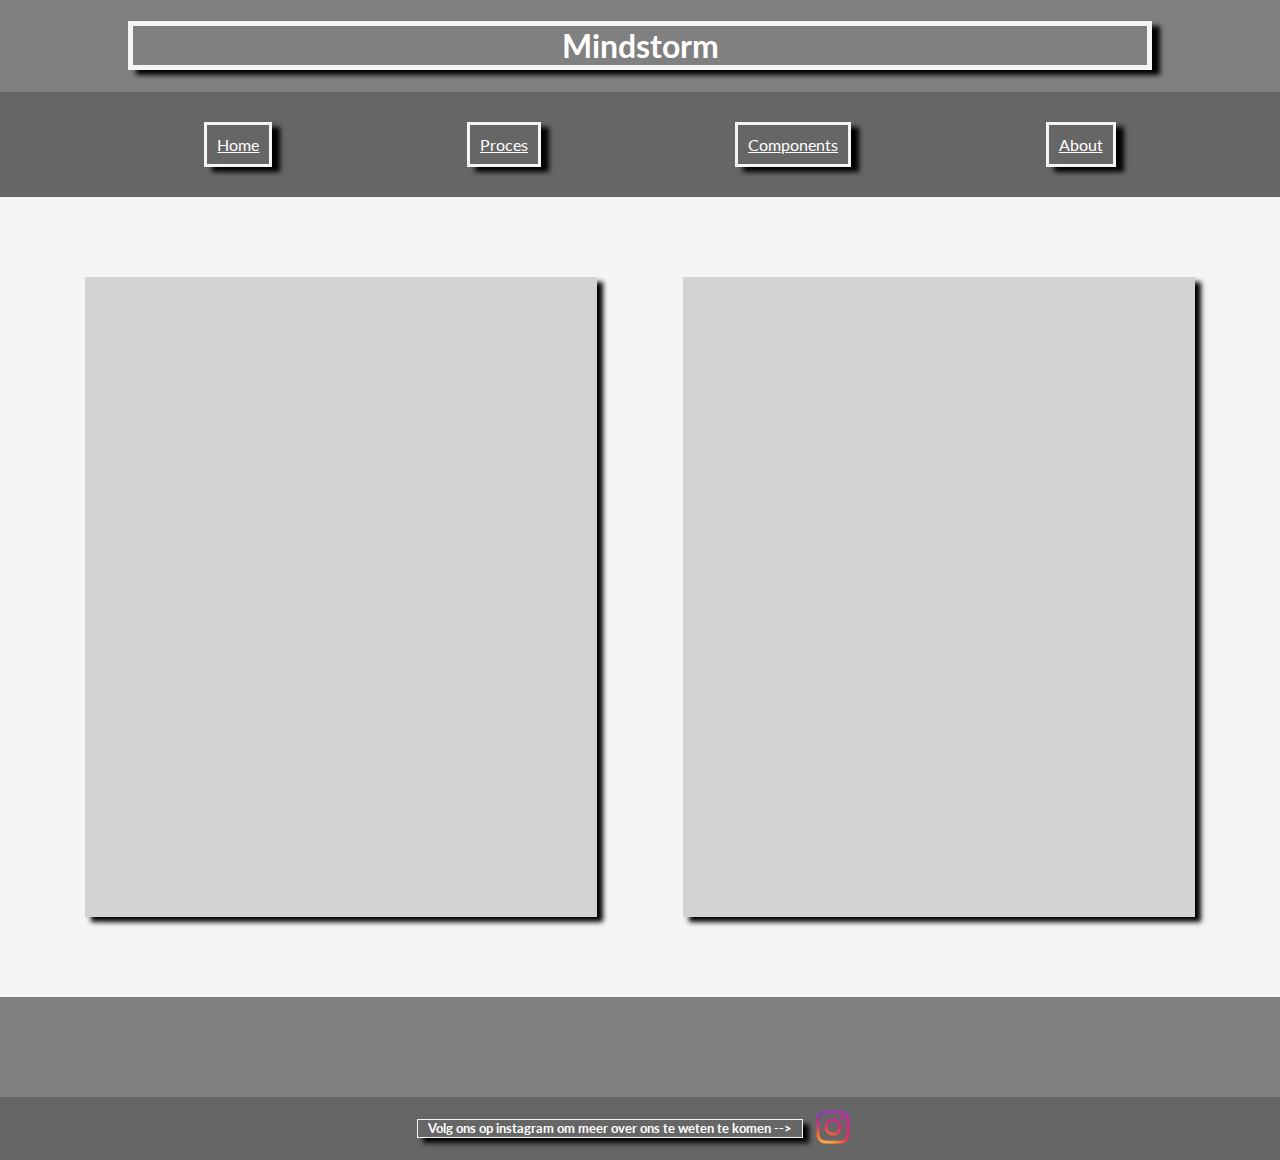
<file: index.html>
<!DOCTYPE html>
<html lang="en">

<head>
    <link rel="preconnect" href="https://fonts.googleapis.com">
    <link rel="preconnect" href="https://fonts.gstatic.com" crossorigin>
    <link href="https://fonts.googleapis.com/css2?family=Lato:wght@400;700&display=swap" rel="stylesheet">
    <link rel="stylesheet" href="css/main.css">
    <meta charset="UTF-8">
    <meta http-equiv="X-UA-Compatible" content="IE=edge">
    <meta name="viewport" content="width=device-width, initial-scale=1.0">
    <title>Document</title>
</head>

<body>
    <h1>Mindstorm</h1>
    <header>
        <nav>
            <ul>
                <li><a class="gg" href="index.html">Home</a></li>
                <li><a class="gg" href="proces.html">Proces</a></li>
                <li><a class="gg" href="components.html">Components</a></li>
                <li><a class="gg" href="about.html">About</a></li>
            </ul>
        </nav>
    </header>
    <main>
        <div class="col2">


        </div>
        <div class="col2">


        </div>






    </main>
    <footer>
        <h5>Volg ons op instagram om meer over ons te weten te komen --></h5>
        <a href="https://www.instagram.com/roboruud/">
            <img src="img/instagram.png" alt="fout" width="60px" height="60px">
        </a>
    </footer>
</body>

</html>
</file>
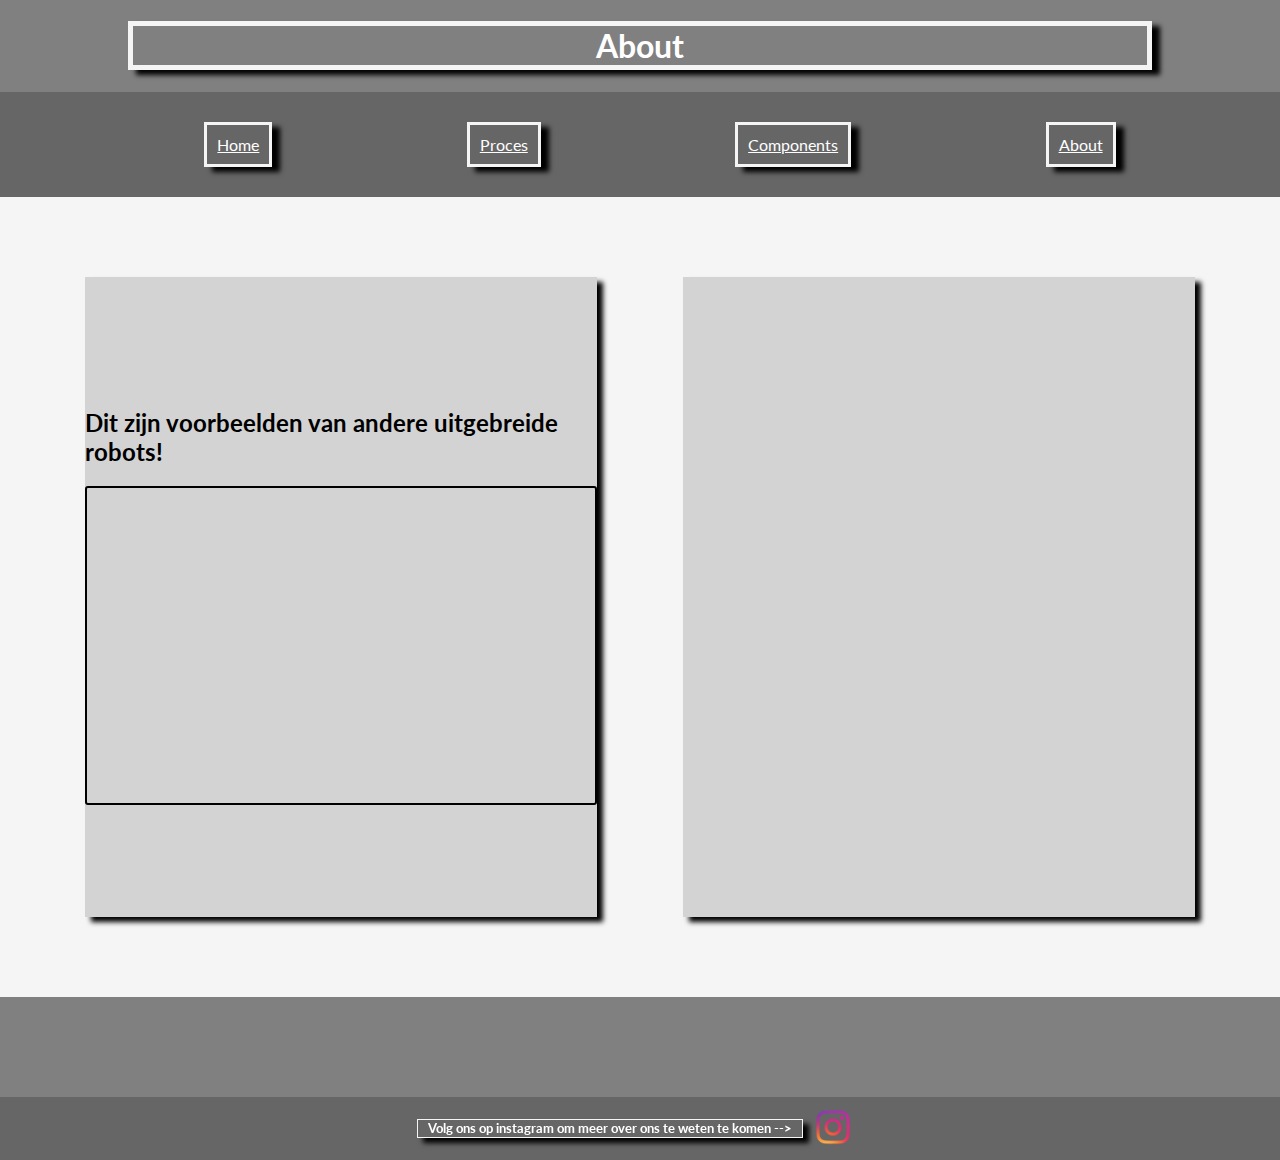
<file: about.html>
<!DOCTYPE html>
<html lang="en">

<head>
    <link rel="preconnect" href="https://fonts.googleapis.com">
    <link rel="preconnect" href="https://fonts.gstatic.com" crossorigin>
    <link href="https://fonts.googleapis.com/css2?family=Lato:wght@400;700&display=swap" rel="stylesheet">
    <link rel="stylesheet" href="css/main.css">
    <meta charset="UTF-8">
    <meta http-equiv="X-UA-Compatible" content="IE=edge">
    <meta name="viewport" content="width=device-width, initial-scale=1.0">
    <title>Document</title>
</head>

<body>
    <h1>About</h1>
    <header>
        <nav>
            <ul>
                <li><a class="gg" href="index.html">Home</a></li>
                <li><a class="gg" href="proces.html">Proces</a></li>
                <li><a class="gg" href="components.html">Components</a></li>
                <li><a class="gg" href="about.html">About</a></li>
            </ul>
        </nav>
    </header>
    <main>
        <div class="col2a">
            <div class="youtubetext1">
                <H2>Dit zijn voorbeelden van andere uitgebreide robots!</H2>
            </div>
            <div class="youtubevideo1">
                <iframe width="560" height="315" src="https://www.youtube.com/embed/5Fa4m1XzlCA"
                    title="YouTube video player" frameborder="0"
                    allow="accelerometer; autoplay; clipboard-write; encrypted-media; gyroscope; picture-in-picture"
                    allowfullscreen></iframe>
            </div>
        </div>
        <div class="col2a">


        </div>




    </main>
    <footer>
        <h5>Volg ons op instagram om meer over ons te weten te komen --></h5>
        <a href="https://www.instagram.com/roboruud/">
            <img src="img/instagram.png" alt="fout" width="60px" height="60px">
        </a>
    </footer>
</body>
</file>
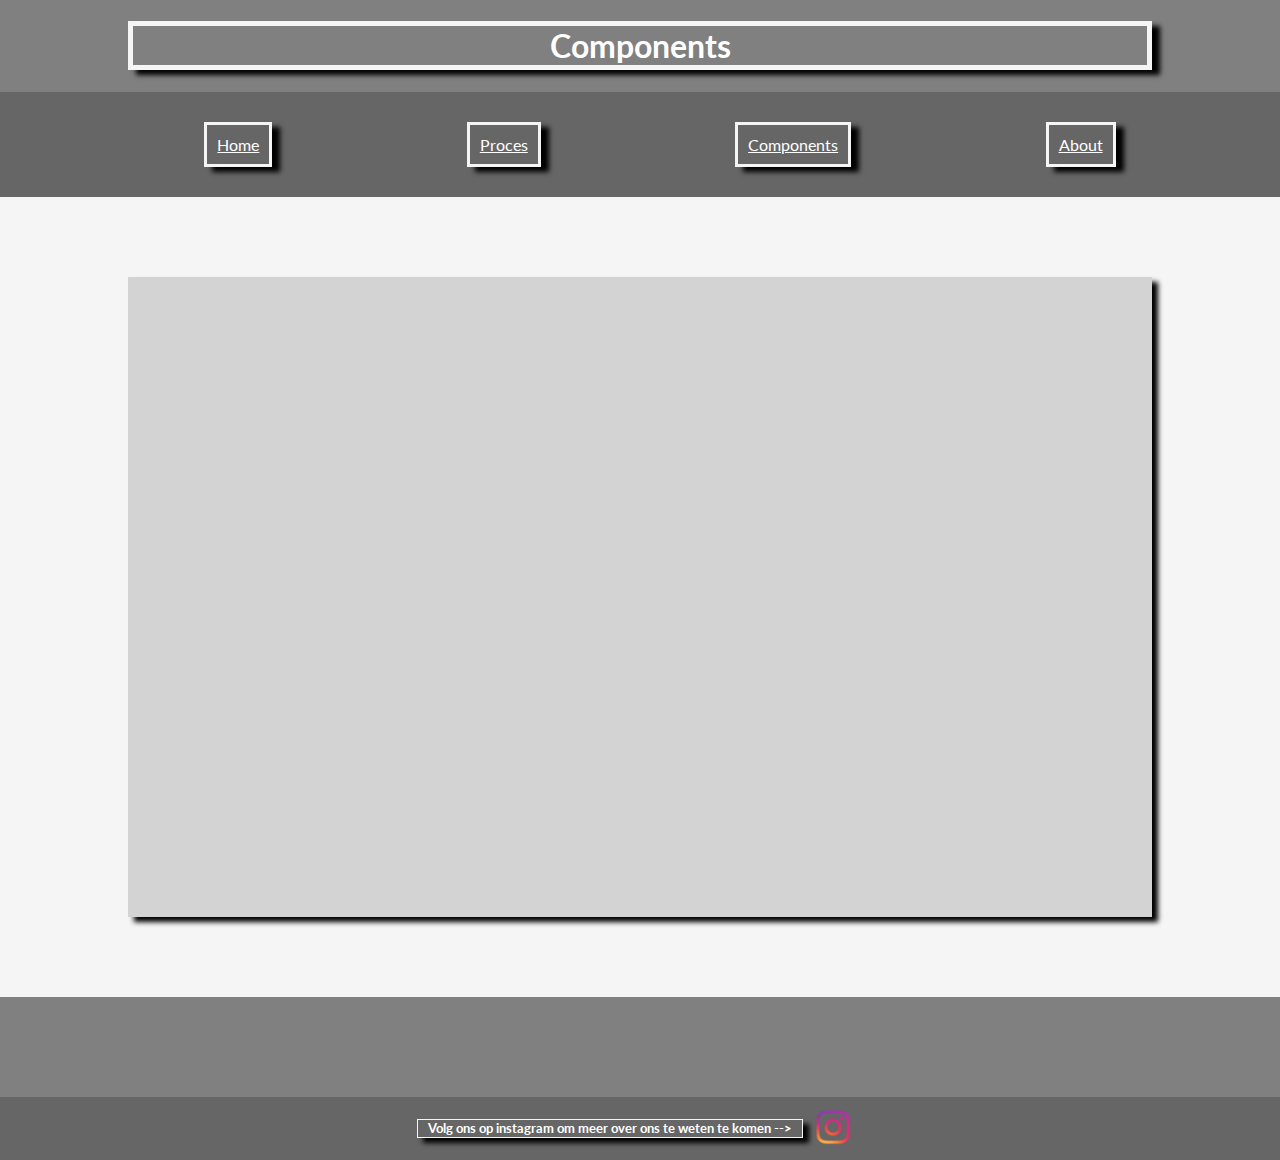
<file: components.html>
<!DOCTYPE html>
<html lang="en">

<head>
    <link rel="preconnect" href="https://fonts.googleapis.com">
    <link rel="preconnect" href="https://fonts.gstatic.com" crossorigin>
    <link href="https://fonts.googleapis.com/css2?family=Lato:wght@400;700&display=swap" rel="stylesheet">
    <link rel="stylesheet" href="css/main.css">
    <meta charset="UTF-8">
    <meta http-equiv="X-UA-Compatible" content="IE=edge">
    <meta name="viewport" content="width=device-width, initial-scale=1.0">
    <title>Het Project</title>
</head>

<body>
    <h1>Components</h1>
    <header>
        <nav>
            <ul>
                <li><a class="gg" href="index.html">Home</a></li>
                <li><a class="gg" href="proces.html">Proces</a></li>
                <li><a class="gg" href="components.html">Components</a></li>
                <li><a class="gg" href="about.html">About</a></li>
            </ul>
        </nav>
    </header>
    <main>
        <div class="col1">
            
        </div>






    </main>
    <footer>
        <h5>Volg ons op instagram om meer over ons te weten te komen --></h5>
        <a href="https://www.instagram.com/roboruud/">
            <img src="img/instagram.png" alt="fout" width="60px" height="60px">
        </a>
    </footer>
</body>
</file>
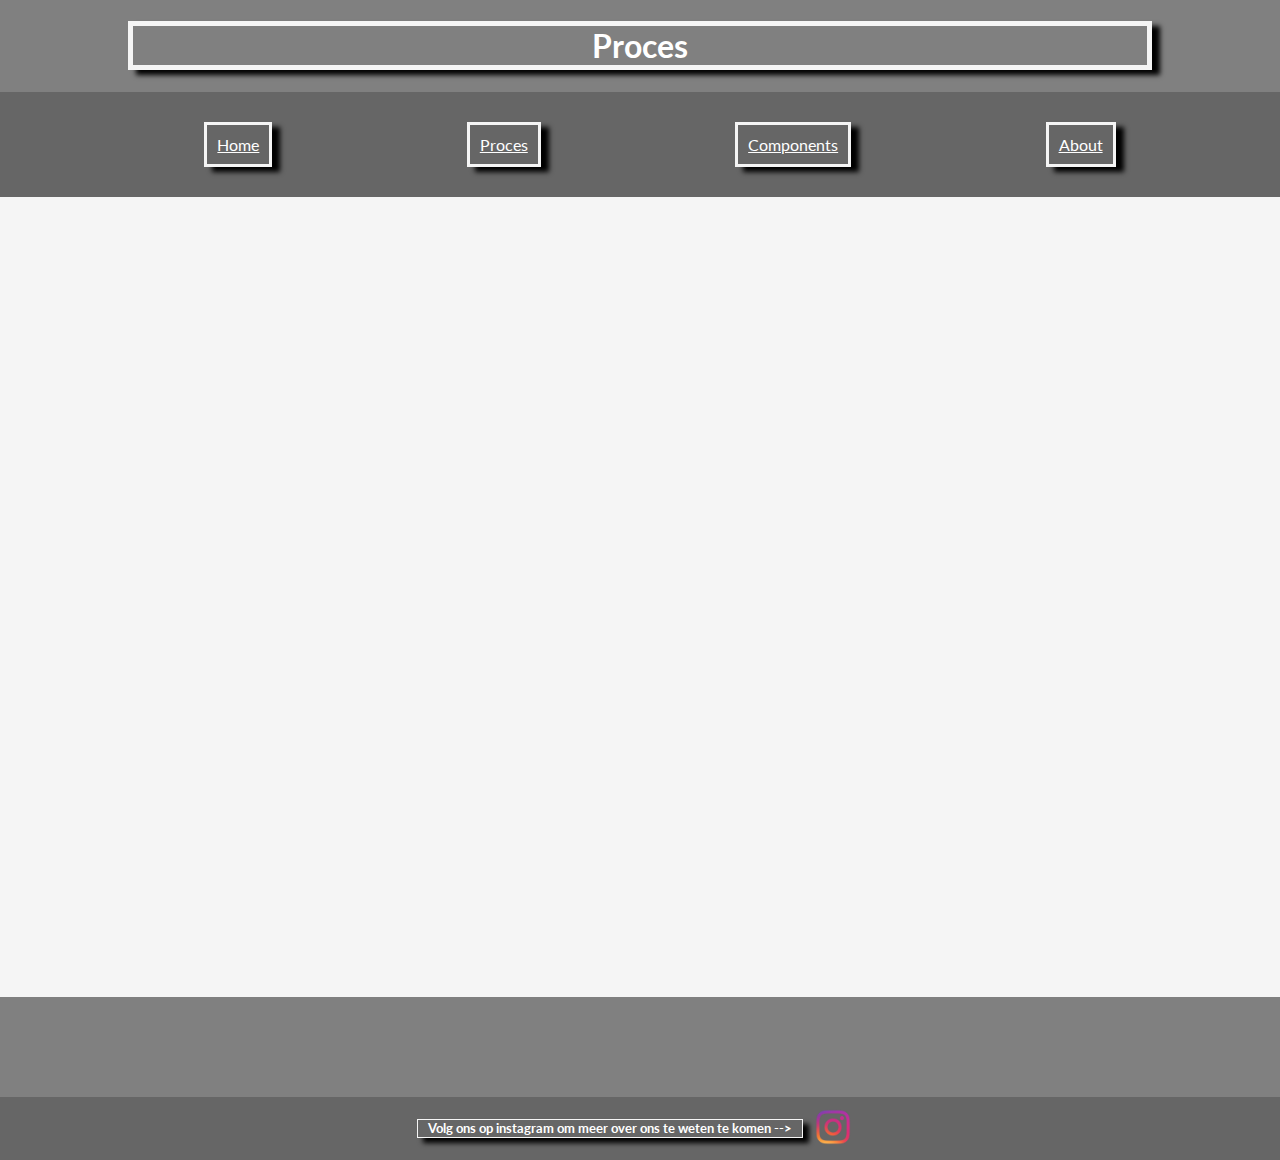
<file: proces.html>
<!DOCTYPE html>
<html lang="en">

<head>
    <link rel="preconnect" href="https://fonts.googleapis.com">
    <link rel="preconnect" href="https://fonts.gstatic.com" crossorigin>
    <link href="https://fonts.googleapis.com/css2?family=Lato:wght@400;700&display=swap" rel="stylesheet">
    <link rel="stylesheet" href="css/main.css">
    <meta charset="UTF-8">
    <meta http-equiv="X-UA-Compatible" content="IE=edge">
    <meta name="viewport" content="width=device-width, initial-scale=1.0">
    <title>Proces van het project en behind the scenes.</title>
</head>

<body>
    <h1>Proces</h1>
    <header>
        <nav>
            <ul>
                <li><a class="gg" href="index.html">Home</a></li>
                <li><a class="gg" href="proces.html">Proces</a></li>
                <li><a class="gg" href="components.html">Components</a></li>
                <li><a class="gg" href="about.html">About</a></li>
            </ul>
        </nav>
    </header>
    <main>




    </main>
    <footer>
        <h5>Volg ons op instagram om meer over ons te weten te komen --></h5>
        <a href="https://www.instagram.com/roboruud/">
            <img src="img/instagram.png" alt="fout" width="60px" height="60px">
        </a>
    </footer>
</body>
</file>
<file: css/main.css>
* {
    font-family: 'Lato', sans-serif;
}

body {
    background-color: gray;
    margin: 0px;
    padding: 0px;
    height: 100%;
}

nav {
    width: 100%;
    height: 105px;
}

ul {
    display: flex;
    flex-direction: row;
    justify-content: space-evenly;
    align-items: center;
    list-style: none;
}

li {
    margin: 30px;
    padding: 10px;

    display: flex;
    flex-direction: row;
    justify-content: space-evenly;
    align-items: center;
    list-style: none;
    border-width: 3px 3 px 0px 0px;
    border-style: solid;
    border-color: whitesmoke;
    box-shadow: 8px 5px 5px black;
}

.gg {
    color: white;
}

main {
    display: flex;
    flex-direction: row;
    margin-bottom: 100px;
    background-color: whitesmoke;
    width: 100%;
    height: 800px;
    justify-content: space-evenly;
}

.block-1 {
    background-color: whitesmoke;
    height: 100%;
    width: 45%;
    border-radius: 15px;
}

header {
    background-color: #666666;
    width: 100%;
    height: 10%;

}

h1 {
    display: flex;
    flex-direction: row;
    justify-content: center;
    border: whitesmoke solid 5px;
    box-shadow: 8px 5px 5px black;
    color: white;
    margin-left: 10%;
    margin-right: 10%;

}

h2 {
    display: flex;
    align-self: center;

}

h5 {
    color: white;
    border: whitesmoke solid 1px;
    box-shadow: 6px 5px 5px black;
    padding-left: 10px;
    padding-right: 10px;



}

footer {
    display: flex;
    flex-direction: row;
    justify-content: center;
    background-color: #666666;

}
.col1 {
    height: 80%;
    width: 80%;
    display: flex;
    flex-direction: column;
    box-shadow: 6px 5px 5px black;
    border-left: #CFDBD5;
    align-self: center;
    background-color: lightgray;
}
.col2 {
    height: 80%;
    width: 40%;
    display: flex;
    flex-direction: column;
    box-shadow: 6px 5px 5px black;
    border-left: #CFDBD5;
    align-self: center;
    background-color: lightgray;
}

.col2a {
    height: 80%;
    width: 40%;
    display: flex;
    flex-direction: column;
    box-shadow: 6px 5px 5px black;
    border-left: #CFDBD5;
    align-self: center;
    background-color: lightgray;
    justify-content: center;
}

.youtubetext1 {
    display: flex;
    align-items: center;
    justify-content: space-evenly;
}

.youtubevideo1 {
    display: flex;
    border-radius: 3px;
    border: black solid 2px;
    justify-content: center;
}
</file>
